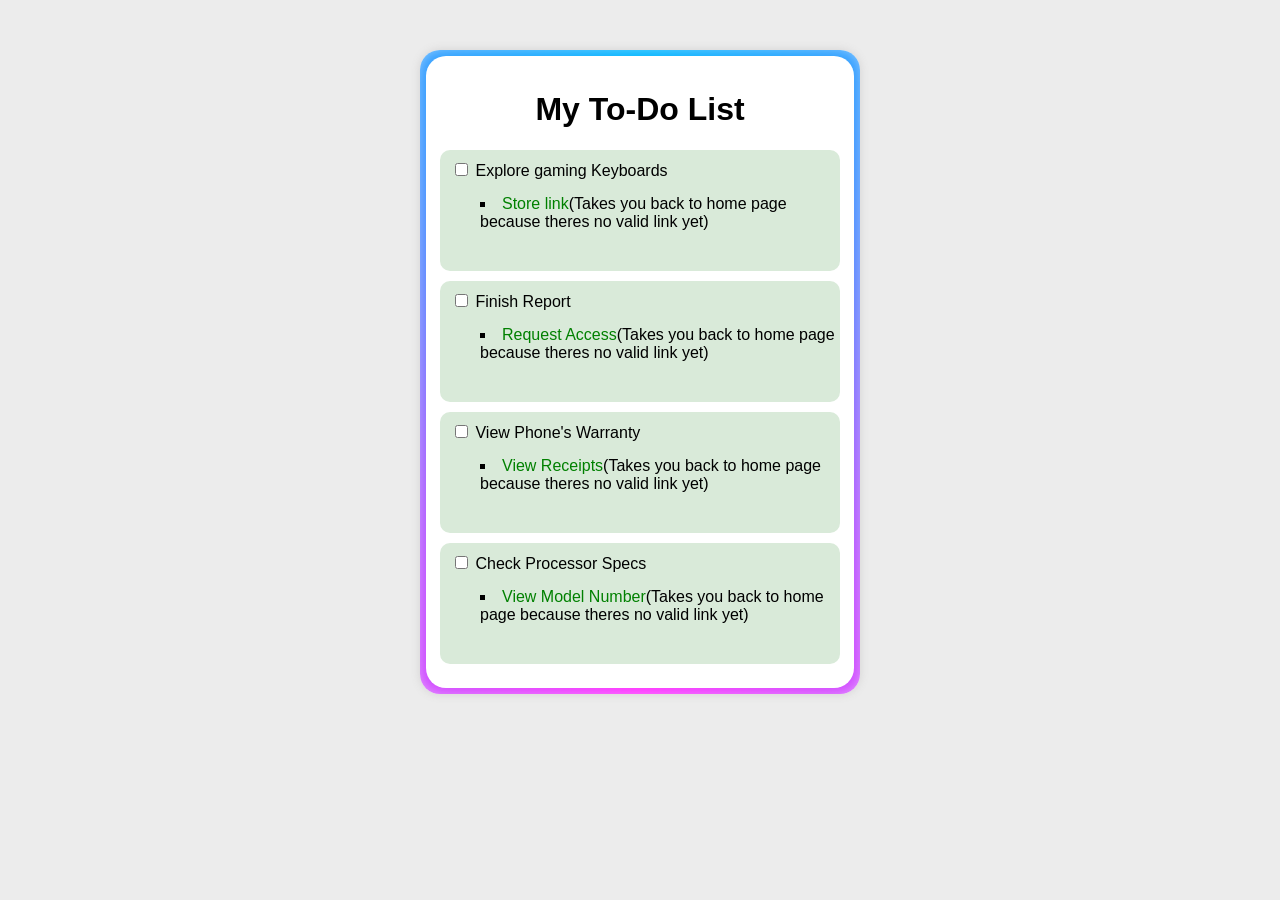
<file: CSSWorkshop/Workshop3.html>
<!DOCTYPE html>
<html lang="en">

<head>
    <meta charset="UTF-8">
    <meta name="viewport" content="width=device-width, initial-scale=1.0">
    <title>To Do Listt</title>
</head>



<body> 
    <link rel="stylesheet" href="style3.css">
  

    <ul class="todo-list"> 
         <h1>My To-Do List</h1>
        <li class="list1">
            <input type="checkbox" name="explore" id="explore">
            <label for="explore">Explore gaming Keyboards</label>
            <ul class="sub-item">
                <li><a href="../index.html" target="_blank" class="sub-item-link">Store link</a>(Takes you back to home page because theres no valid link yet)</li>
            </ul>
        </li>


        <li class="list1">
             <input type="checkbox" name="explore" id="explore">
            <label for="explore">Finish Report</label>
            <ul class="sub-item">
                <li><a href="../index.html" target="_blank" class="sub-item-link">Request Access</a>(Takes you back to home page because theres no valid link yet)</li>
            </ul>
        </li>

        <li class="list1">
             <input type="checkbox" name="explore" id="explore">
            <label for="explore">View Phone's Warranty</label>
            <ul class="sub-item">
                <li><a href="../index.html" target="_blank" class="sub-item-link">View Receipts</a>(Takes you back to home page because theres no valid link yet)</li>
            </ul>
        </li>

        <li class="list1">
             <input type="checkbox" name="explore" id="explore">
            <label for="explore">Check Processor Specs</label>
            <ul class="sub-item">
                <li><a href="../index.html" target="_blank" class="sub-item-link">View Model Number</a>(Takes you back to home page because theres no valid link yet)</li>
            </ul>
        </li>

    </ul>
</body>

</html>
</file>
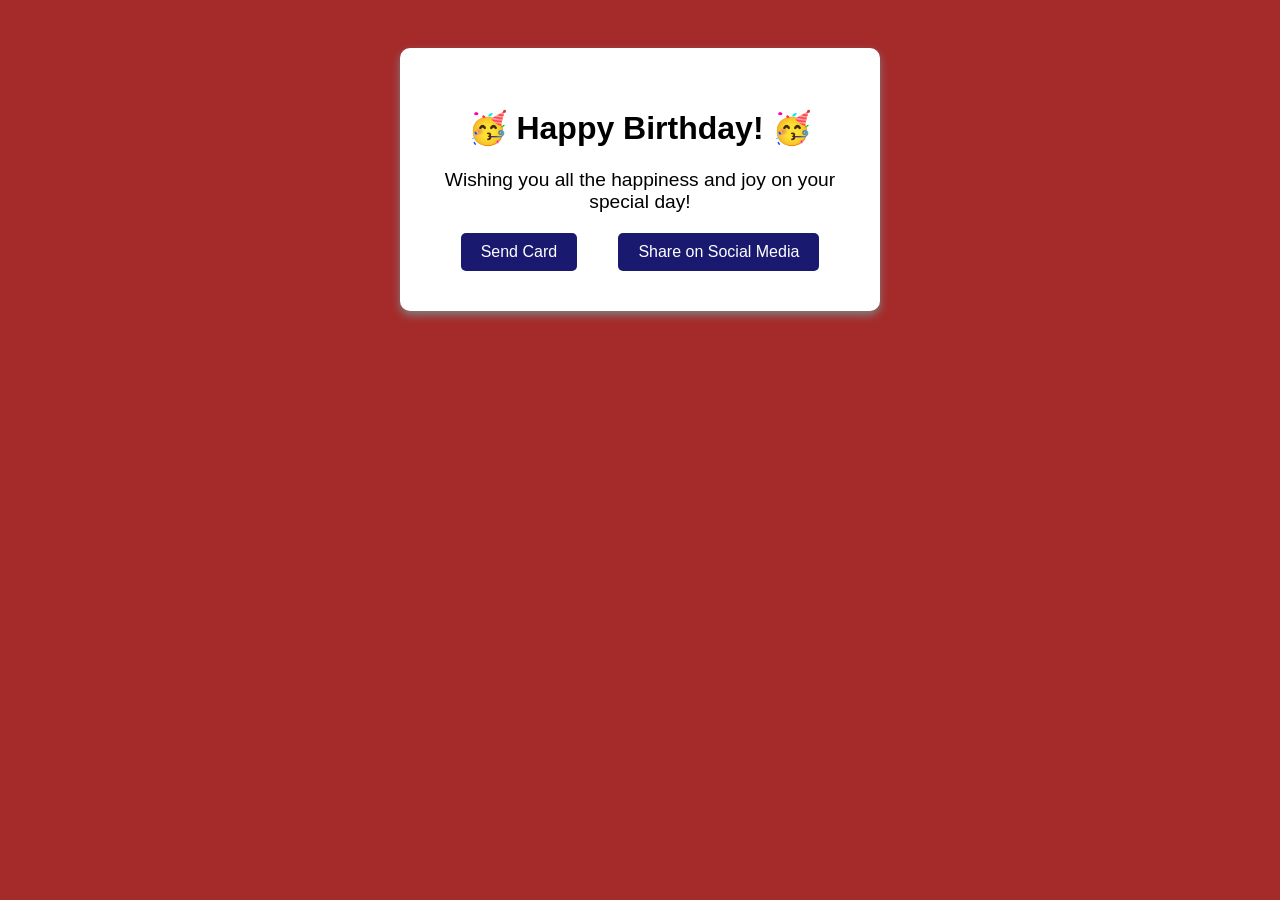
<file: CSSWorkshop/Workshop6.html>
<!DOCTYPE html>
<html lang="en">

<head>
    <meta charset="UTF-8">
    <meta name="viewport" content="width=device-width, initial-scale=1.0">
    <title>Document</title>
    <link rel="stylesheet" href="style6.css">
</head>

<body>
    <div id="greeting-card" class="card">
        <h1>Happy Birthday!</h1>
        <p class="message">Wishing you all the happiness and joy on your special day!</p>
        
        <div class="card-links">
            <a href="#send" class="send-link">Send Card</a>
            <a href="#share" class="share-link">Share on Social Media</a>
        </div>


    </div>

    <section id="send">
        <h2>Sending your card...</h2>
        <p>Card successfully sent to your recipient!</p>
    </section>

    <section id="share">
        <h2>Sharing your card...</h2>
        <p>Your card was shared on social media!</p>
    </section>

</body>

</html>
</file>
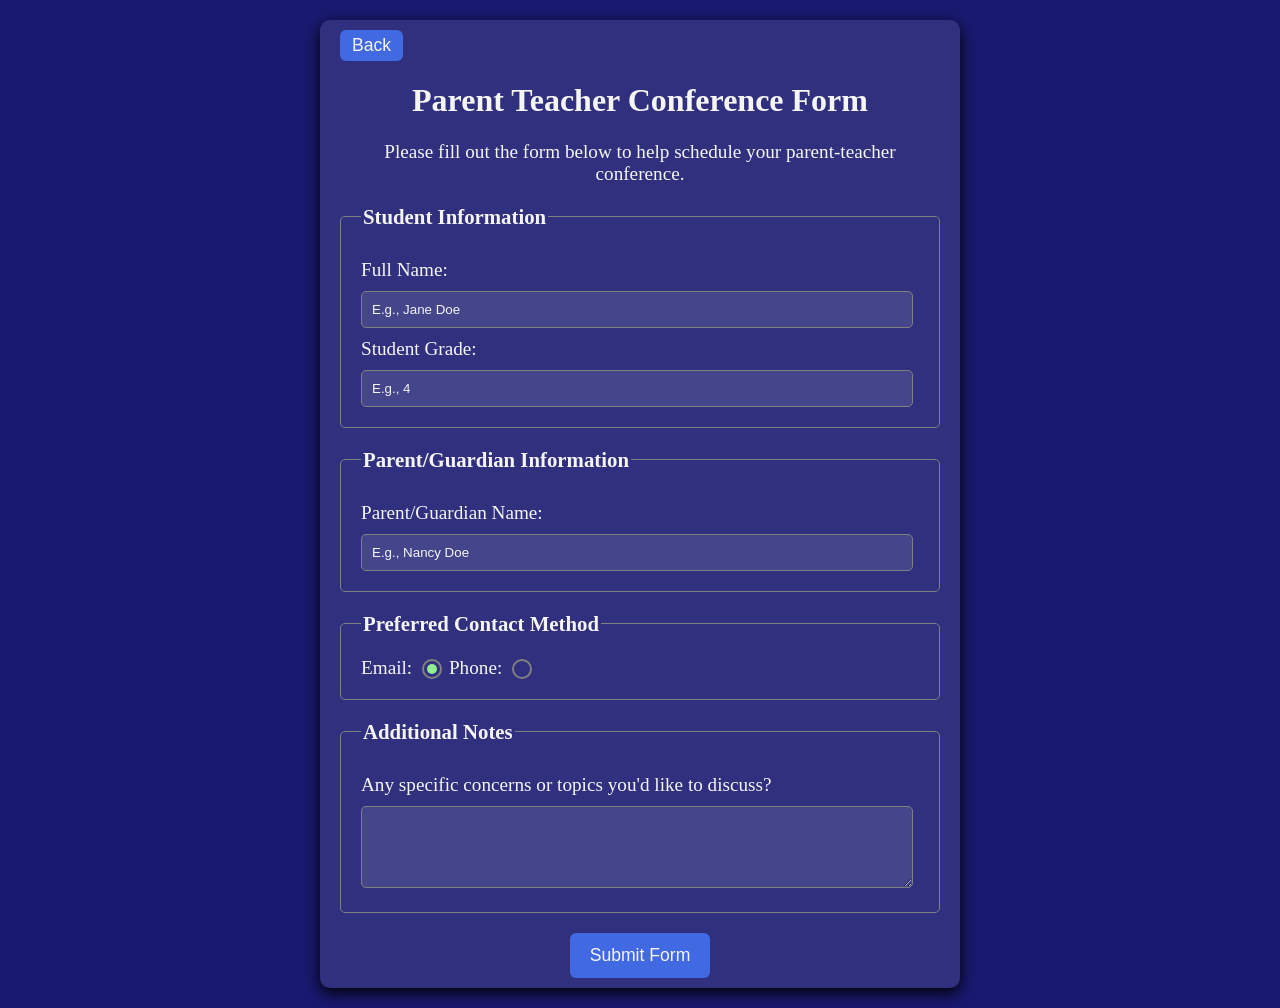
<file: CSSWorkshop/Workshop7.html>
<!DOCTYPE html>
<html lang="en">

<head>
    <meta charset="UTF-8">
    <meta name="viewport" content="width=device-width, initial-scale=1.0">
    <title>Document</title>
    <link rel="stylesheet" href="style7.css">
</head>

<body>

    <main class="container">

        <button type="button" class="back-button" onclick="location.href='../index.html';">Back</button>
        <h1 class="title center" center>Parent Teacher Conference Form</h1>
        <p class="description center">Please fill out the form below to help schedule your parent-teacher conference.
        </p>

        <form action="">
            <fieldset>
                <legend>Student Information</legend>
                <label for="student-name">Full Name: </label>
                <input required type="text" name="student-name" id="student-name" placeholder="E.g., Jane Doe">

                <label for="grade">Student Grade: </label>
                <input required type="number" name="grade" id="grade" placeholder="E.g., 4">
            </fieldset>

            <fieldset>
                <legend>Parent/Guardian Information</legend>
                <label for="parent-name">Parent/Guardian Name: </label>
                <input required type="text" name="parent-name" id="parent-name" placeholder="E.g., Nancy Doe">
            </fieldset>

            <fieldset>
                <legend>Preferred Contact Method </legend>

                <label for="email" class="contact-method">Email: </label>
                <input type="radio" name="contact-method" id="email" value="email" class="contact-method-radio-btn"
                    checked>
                <label for="phone" class="contact-method">Phone: </label>
                <input type="radio" name="contact-method" id="phone" value="phone" class="contact-method-radio-btn">
            </fieldset>

            <fieldset>
                <legend>Additional Notes</legend>

                <label for="notes">Any specific concerns or topics you'd like to discuss?</label>
                <textarea name="notes" id="notes" rows="4" cols="50"></textarea>
            </fieldset>


            <button type="submit" class="submit-btn">Submit Form</button>


        </form>



    </main>

</body>

</html>
</file>
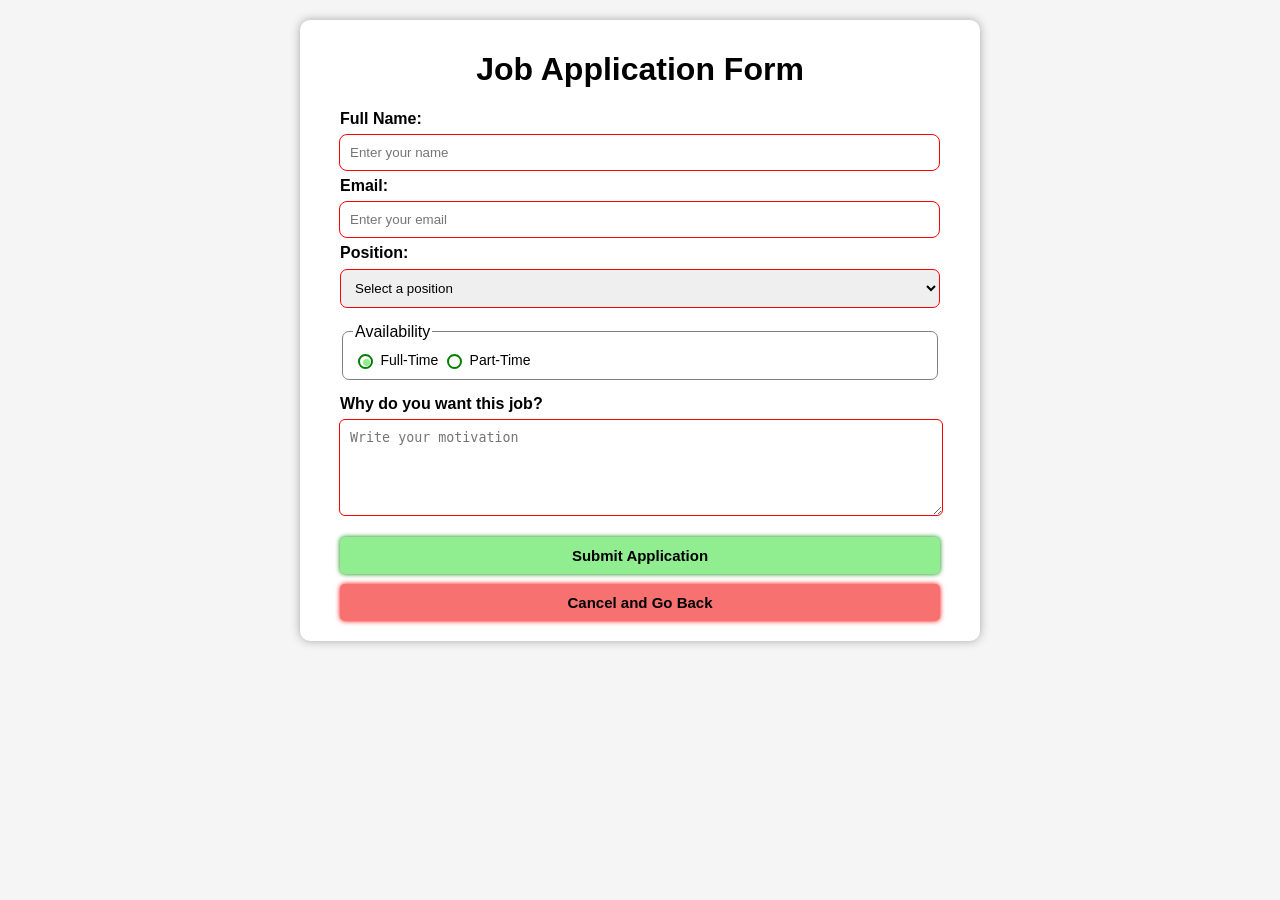
<file: CSSWorkshop/Workshop8.html>
<!DOCTYPE html>
<html lang="en">

<head>
    <meta charset="UTF-8">
    <meta name="viewport" content="width=device-width, initial-scale=1.0">
    <title>Job Application Form</title>
    <link rel="stylesheet" href="style8.css">
</head>

<body>

    <div class="container">
        <h1>Job Application Form</h1>

        <form action="">

            <label for="name" class="full-name">Full Name: </label>
            <input required type="text" name="name" id="name" placeholder="Enter your name" class="input-class">
            <label for="email" class="email-input">Email: </label>
            <input required type="email" name="email" id="email" placeholder="Enter your email" class="input-class">
            <label for="position">Position: </label>

            <select name="position" id="position">
                <option value="select-a-position">Select a position</option>
                <option value="developer">Developer</option>
                <option value="designer">Desginer</option>
                <option value="manager">Manager</option>
            </select>

            <fieldset>
                <legend>Availability </legend>


                <input type="radio" name="contact-method" id="full-time" value="full-time" class="contact-method-radio-btn"
                    checked>
                <label for="full-time" class="contact-method">Full-Time </label>
                <input type="radio" name="contact-method" id="part-time" value="part-time" class="contact-method-radio-btn">
                <label for="part-time" class="contact-method">Part-Time </label>
            </fieldset>

            <label for="message">Why do you want this job?</label>
            <textarea name="message" id="message" rows="5" cols="40" placeholder="Write your motivation"></textarea> <br><br>
            <button type="submit" class="submit-btn" >Submit Application</button>
            <button type="button" class="cancel-btn" onclick="location.href='../index.html';">Cancel and Go Back</button>

        </form>



    </div>

</body>

</html>
</file>
<file: CSSWorkshop/style3.css>
body{
    background-color: rgb(236, 236, 236);
    font-family: Arial, sans-serif;
}

.todo-list{
    position: relative;
    align-items: center;
    padding: 20px;
    background-color: rgb(255, 255, 255);
    width: 400px;
    height: auto;
    margin-top: 50px;
    margin-left: auto;
    margin-right: auto;
    box-shadow: 0 0 10px #d3d2d2;
    border-radius: 20px;
    overflow: hidden; /* For design only */
    z-index: 2; /* For design only */
}
/* For design only */
.todo-list::before{
    content: "";
    position: absolute;
    inset: -8px; /* extend outside so glow is visible */
    border-radius: 28px;
    background: conic-gradient(from 0deg, #00b7ff, #ff30ff, #00b7ff);
    filter: blur(10px);
    transform-origin: center;
    animation: spin 4s linear infinite;
    z-index: 0;
    pointer-events: none;
    
}

.todo-list::after{
    content: "";
    position: absolute;
    inset: 6px; /* inner cover so only border glows */
    border-radius: 20px;
    background-color: rgb(255, 255, 255);
    z-index: 1;
}

.todo-list > *{
    position: relative;
    z-index: 2; /* ensure content sits above the inner cover */
}

@keyframes spin {
    from { transform: rotate(0deg); }
    to   { transform: rotate(360deg); }
}

/* For design only */

.todo-list h1{
    text-align: center;
}

.list1 {
    padding-top: 10px;
    padding-bottom: 40px;
    background-color: rgb(217, 234, 217);
    margin-bottom: 10px;
    border: none;
    border-radius: 10px;
}


.todo-list {
    list-style-type: none;
}

.sub-item{
    margin-top: 15px;
    list-style-type: square;
    list-style-position: inside;
}

#explore{
    margin-left: 15px;
}

a {
    text-decoration: none;
}

.sub-item-link:link{
    color: green;
}

.sub-item-link:hover{
    color: red;
    
}
.sub-item-link:active{
    color: white;
}

.sub-item-link:focus{
    color: red;
    border: black;
}

.sub-item-link:visited{
    color: brown;
}
</file>
<file: CSSWorkshop/style6.css>
body {
    font-family: Arial, sans-serif;
    padding: 40px;
    text-align: center;
    background-color: brown;
}
.card {
    background-color: white;
    max-width: 400px;
    padding: 40px;
    margin-left: auto;
    margin-right: auto;
    margin-top: 0;
    margin-bottom: 0;
    border-radius: 10px;
    box-shadow: 0 4px 8px gray; 
    transition: transform 0.3s, background-color 0.3s ease;
}
.card:hover {
    background-color: khaki;
    transform: scale(1.1);
   
}

h1::before {
    content: "🥳 ";
}

h1::after {
    content:  " 🥳";
}

.message {
    font-size: 1.2em;
    margin-bottom: 20px;
}

.card-links {
    margin-top: 20px;
    display: flex;
    justify-content: space-around;
}

.card-links a {
    text-decoration: none;
    font-size: 1em;
    padding: 10px 20px;
    border-radius: 5px;
    color: white;
    background-color: midnightblue;
    transition: background-color 0.3s ease;
}

.card-links a:hover {
    background-color: orangered;
    transition: all 0.5s ease;
}

.card-links a:active {
    background-color: midnightblue;
}
.card-links a:focus {
    outline: 2px solid yellow;
}
.card-links a:visited {
    color: crimson;
    
}

section {
    display: none;
    margin: 20px auto;
    max-width: 600px;
    background-color: whitesmoke;
    padding: 20px;
    border-radius: 10px;
}


section:target {
    display: block;
}

section:hover {
    background-color: khaki;
    transform: skewX(10deg);
    transition: all 0.5s ease;
}
</file>
<file: CSSWorkshop/style7.css>
body {
    background-color: midnightblue;
    color: whitesmoke;
}
.container {
    background-color: #ffffff1a;
    width: 80%;
    max-width: 600px;
    border-radius: 10px;
    margin: 20px auto;
    padding: 10px 20px;
    box-shadow: 0 5px 15px black;
}
.center {
    text-align: center;
}

.description {
    font-size: 1.2rem;
}

fieldset {
    border: 1px solid gray;
    border-radius: 5px;
    margin: 20px 0;
    padding: 20px;
}

fieldset legend {
    font-size: 1.3rem;
    font-weight: 600;
}

label {
    font-size: 1.2rem;
}

label:not(.contact-method){
    display: block;
    margin: 10px 0;
}

input:not(.contact-method-radio-btn), textarea {
    background-color: #ffffff1a;
    width: 95%;
    border: 1px solid gray;
    border-radius: 5px;
    padding: 10px;
    
}

input, input::placeholder, textarea {
    color: whitesmoke;
}

.contact-method-radio-btn {
    appearance: none;
    width: 20px;
    height: 20px;
    border-radius: 50%;
    border: 2px solid gray;
    vertical-align: bottom;
}

.contact-method-radio-btn::before {
    display: block;
    content: " ";
    width: 10px;
    height: 10px;
    border-radius: 50%;
    transform: translate(3px, 3px) scale(0);
    transition: all 0.3s ease-in;
}

.contact-method-radio-btn:checked::before {
    transform: translate(3px, 3px) scale(1);
    background-color: lightgreen;
}

.submit-btn {
    cursor: pointer;
    background-color: royalblue;
    color: whitesmoke;
    border: none;
    border-radius: 6px;
    padding: 12px 20px;
    font-size: 1.1rem;
    display: block;
    margin: auto;
}

.submit-btn:hover {
    background-color: midnightblue;
}

.back-button {
    cursor: pointer;
    background-color: royalblue;
    border: none;
    border-radius: 6px;
    padding: 5px 12px 5px 12px ;
    font-size: 1.1rem;
    color: whitesmoke;
    margin: auto;
}

.back-button:hover {
    background-color: midnightblue;
}
</file>
<file: CSSWorkshop/style8.css>
body {
    background-color: whitesmoke;
    font-family: Arial, sans-serif;
}

.container {
    background-color: white;
    width: 80%;
    max-width: 600px;
    border-radius: 10px;
    margin: 20px auto;
    padding: 10px 40px;
    box-shadow: 0 0 10px rgb(170, 167, 167);
}

h1 {
    text-align: center;
}


fieldset {
    border: 1px solid gray;
    padding: 10px;
    border-radius: 7px;
    margin-bottom: 15px;
    margin-top: 15px;
    
}

fieldset label {
    font-size: 14px;
    font-weight: 100;
}

fieldset legend {
    font-size: 1.0rem;
}

label {
    font-size: 1.0rem;
    font-weight: 600;
}

label:not(.contact-method), select {
    display: block;
    margin: 7px 0;
}

.input-class {
    width: 96.5%;
    border: none;
    outline: 1px solid red;
    border-radius: 7px;
    padding: 10px;
}

#position {
    padding: 10px;
    width: 100%;
    border-radius: 7px;
    border-color: red;

}

textarea {
    border: none;
    outline: 1px solid red;
    border-radius: 5px;
    padding: 10px 10px;
    width: 97%;
}



textarea:focus, input:focus {
    border-color: red;
}

input:invalid, select:invalid, textarea:invalid {
    border-color: red;
}

input:valid, select:valid, textarea:valid {
    border-color: green;
}

button:hover {
    background-color: #ffffff1a;
}

.contact-method-radio-btn {
    appearance: none;
    width: 15px;
    height: 15px;
    border-radius: 50%;
    border: 2px solid gray;
    vertical-align: bottom;
}

.contact-method-radio-btn::before {
    display: block;
    content: " ";
    width: 7px;
    height: 7px;
    border-radius: 50%;
    transform: translate(1px, 1px) scale(0);
    transition: all 0.3s ease-in;
}

.contact-method-radio-btn:checked::before {
    transform: translate(3px, 3px) scale(1);
    background-color: lightgreen;
}



input:first-of-type {
    color: red;
}

.submit-btn {
    width: 100%;
    padding: 10px 20px;
    border: none;
    border-radius: 5px;
    background-color: lightgreen;
    color: black;
    font-size: 15px;
    font-weight: 600;
    box-shadow: 0 0 5px green;
    margin-bottom: 10px;
}

.cancel-btn {
    width: 100%;
    padding: 10px 20px;
    border: none;
    border-radius: 5px;
    background-color: rgb(247, 113, 113);
    color: black;
    font-size: 15px;
    font-weight: 600;
    box-shadow: 0 0 5px rgb(255, 0, 0);
    margin-bottom: 10px;
}

.submit-btn:hover {
    background-color: green;
}

.cancel-btn:hover {
    background-color: red;
}
</file>
